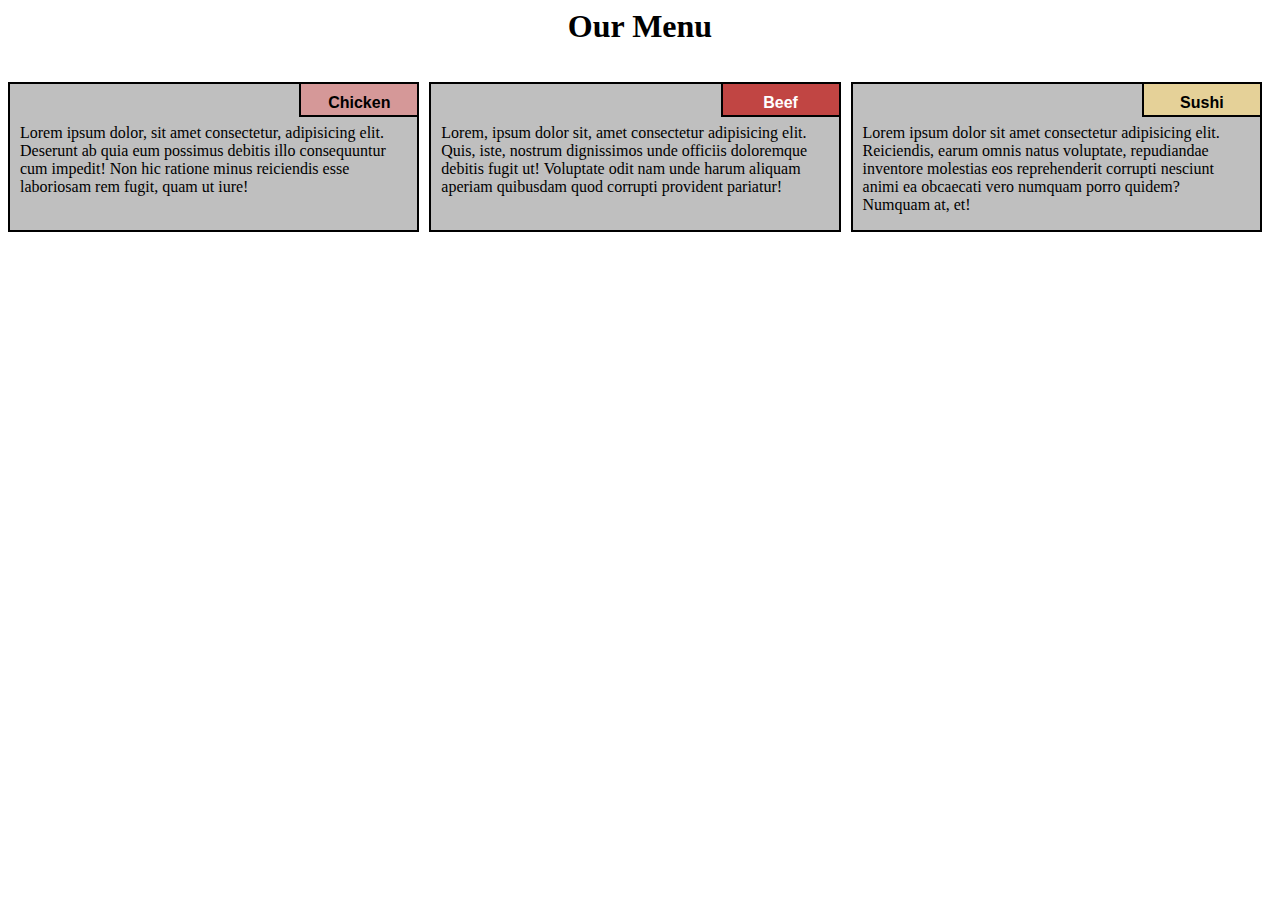
<file: week 2/index.html>
<html lang="en">
<head>
	<meta charset="UTF-8">
	<meta name="viewport" content="width=device-width, initial-scale=1.0">
	 <link rel="stylesheet" href="css/style.css">
	<title>Responsive Layout</title>



</head>
<body>
	<div class="row">
	<h1>Our Menu</h1>
  <div class="col-lg-4 col-md-6 col-sm-12" id="container">
    <p>Lorem ipsum dolor, sit amet consectetur, adipisicing elit. Deserunt ab quia eum possimus debitis illo consequuntur cum impedit! Non hic ratione minus reiciendis esse laboriosam rem fugit, quam ut iure!</p>
  	<p id="p1">Chicken</p>

  	</div>

  

  <div class="col-lg-4 col-md-6 col-sm-12" id="container"><p>Lorem, ipsum dolor sit, amet consectetur adipisicing elit. Quis, iste, nostrum dignissimos unde officiis doloremque debitis fugit ut! Voluptate odit nam unde harum aliquam aperiam quibusdam quod corrupti provident pariatur!</p>

  	<p id="p2">Beef</p>

  </div>

  <div class="col-lg-4 col-md-12 col-sm-12" id="container"><p>Lorem ipsum dolor sit amet consectetur adipisicing elit. Reiciendis, earum omnis natus voluptate, repudiandae inventore molestias eos reprehenderit corrupti nesciunt animi ea obcaecati vero numquam porro quidem? Numquam at, et!</p>

  	<p  id="p3">Sushi</p>

  </div>

	</div>	

</body>
</html>
</file>
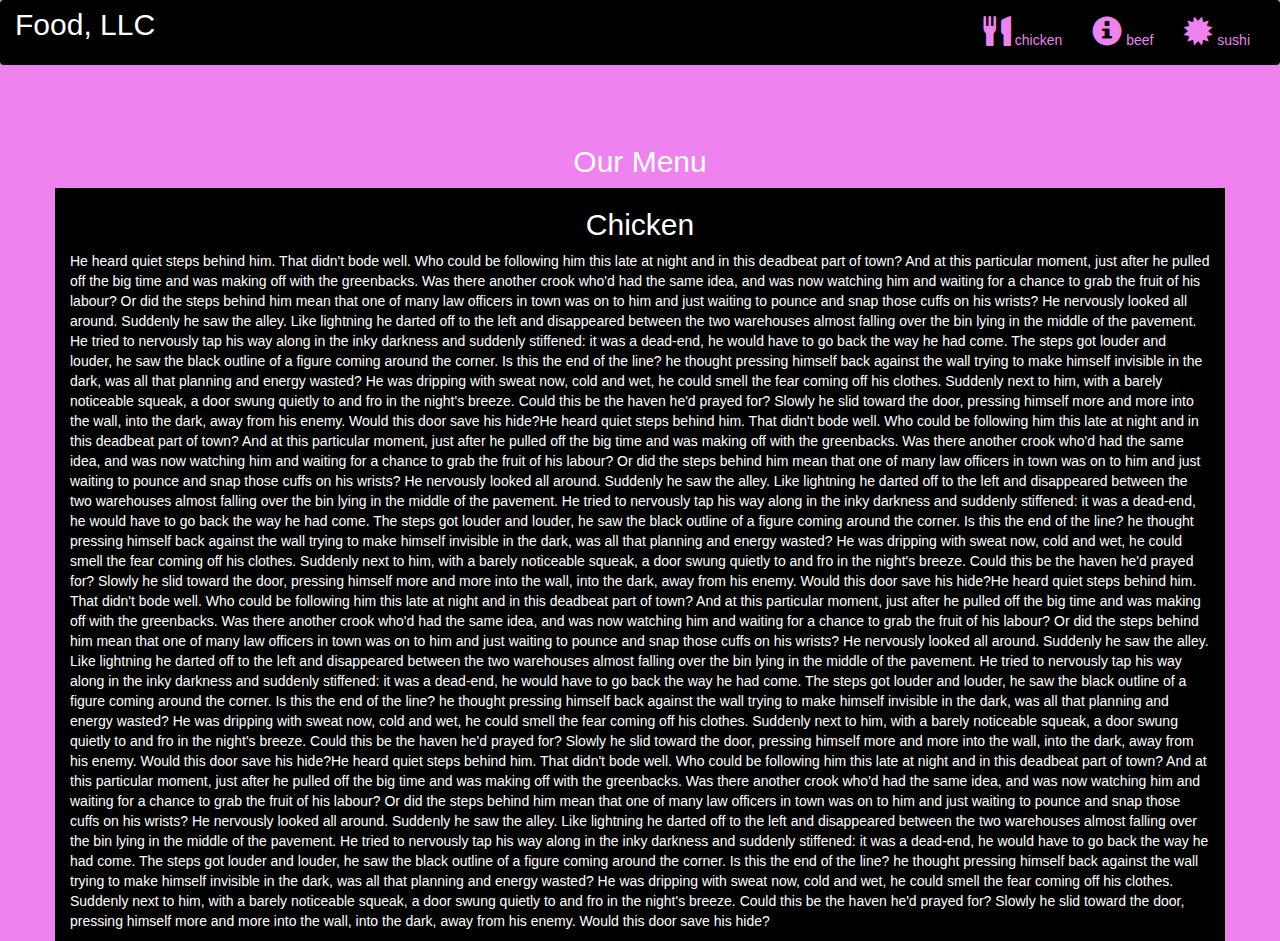
<file: week 3/index.html>
<!DOCTYPE html>
<html lang="en">
<head>
  <meta charset="utf-8">
  <meta name="viewport" content="width=device-width, initial-scale=1">
  <link rel="stylesheet" href="https://maxcdn.bootstrapcdn.com/bootstrap/3.4.1/css/bootstrap.min.css">
  <link rel="stylesheet" type="text/css" href="style.css">
  <script src="https://ajax.googleapis.com/ajax/libs/jquery/3.5.1/jquery.min.js"></script>
  <script src="https://maxcdn.bootstrapcdn.com/bootstrap/3.4.1/js/bootstrap.min.js"></script>
</head>
<body>

<nav class="navbar navbar-inverse">
  <div class="container-fluid">
    <div class="navbar-header">
      <button type="button" class="navbar-toggle" data-toggle="collapse" data-target="#myNavbar">
        <span class="icon-bar"></span>
        <span class="icon-bar"></span>
        <span class="icon-bar"></span>                        
      </button>
      <a class="navbar-brand" href="#" >Food, LLC</a>
    </div>
    <div class="collapse navbar-collapse" id="myNavbar">
    
      <ul class="nav navbar-nav navbar-right" >
        <li style>
        <a href="#" > 
        <span class="glyphicon glyphicon-cutlery"></span> chicken</a>
        </li>
        <li>
        <a href="#" >
        <span class="glyphicon glyphicon-info-sign"></span> beef</a>
        </li>
        <li>
        <a href="#">
        <span class="glyphicon glyphicon-certificate"></span> sushi</a>
        </li>
      </ul>
    </div>
  </div>
</nav>
<br>
<br>  
<h1><p class="text-center">Our Menu</p></h1>


<div id="main-content" class="container">
  <div id="home-tiles" class="row">
      <div class="col-md-12 col-sm-12 col-xs-12">
            
            <p id="chickstory">
          <h2>Chicken</h2>
              He heard quiet steps behind him. That didn't bode well. Who could be following him this late at night and in this deadbeat part of town? And at this particular moment, just after he pulled off the big time and was making off with the greenbacks. Was there another crook who'd had the same idea, and was now watching him and waiting for a chance to grab the fruit of his labour? Or did the steps behind him mean that one of many law officers in town was on to him and just waiting to pounce and snap those cuffs on his wrists? He nervously looked all around. Suddenly he saw the alley. Like lightning he darted off to the left and disappeared between the two warehouses almost falling over the bin lying in the middle of the pavement. He tried to nervously tap his way along in the inky darkness and suddenly stiffened: it was a dead-end, he would have to go back the way he had come. The steps got louder and louder, he saw the black outline of a figure coming around the corner. Is this the end of the line? he thought pressing himself back against the wall trying to make himself invisible in the dark, was all that planning and energy wasted? He was dripping with sweat now, cold and wet, he could smell the fear coming off his clothes. Suddenly next to him, with a barely noticeable squeak, a door swung quietly to and fro in the night's breeze. Could this be the haven he'd prayed for? Slowly he slid toward the door, pressing himself more and more into the wall, into the dark, away from his enemy. Would this door save his hide?He heard quiet steps behind him. That didn't bode well. Who could be following him this late at night and in this deadbeat part of town? And at this particular moment, just after he pulled off the big time and was making off with the greenbacks. Was there another crook who'd had the same idea, and was now watching him and waiting for a chance to grab the fruit of his labour? Or did the steps behind him mean that one of many law officers in town was on to him and just waiting to pounce and snap those cuffs on his wrists? He nervously looked all around. Suddenly he saw the alley. Like lightning he darted off to the left and disappeared between the two warehouses almost falling over the bin lying in the middle of the pavement. He tried to nervously tap his way along in the inky darkness and suddenly stiffened: it was a dead-end, he would have to go back the way he had come. The steps got louder and louder, he saw the black outline of a figure coming around the corner. Is this the end of the line? he thought pressing himself back against the wall trying to make himself invisible in the dark, was all that planning and energy wasted? He was dripping with sweat now, cold and wet, he could smell the fear coming off his clothes. Suddenly next to him, with a barely noticeable squeak, a door swung quietly to and fro in the night's breeze. Could this be the haven he'd prayed for? Slowly he slid toward the door, pressing himself more and more into the wall, into the dark, away from his enemy. Would this door save his hide?He heard quiet steps behind him. That didn't bode well. Who could be following him this late at night and in this deadbeat part of town? And at this particular moment, just after he pulled off the big time and was making off with the greenbacks. Was there another crook who'd had the same idea, and was now watching him and waiting for a chance to grab the fruit of his labour? Or did the steps behind him mean that one of many law officers in town was on to him and just waiting to pounce and snap those cuffs on his wrists? He nervously looked all around. Suddenly he saw the alley. Like lightning he darted off to the left and disappeared between the two warehouses almost falling over the bin lying in the middle of the pavement. He tried to nervously tap his way along in the inky darkness and suddenly stiffened: it was a dead-end, he would have to go back the way he had come. The steps got louder and louder, he saw the black outline of a figure coming around the corner. Is this the end of the line? he thought pressing himself back against the wall trying to make himself invisible in the dark, was all that planning and energy wasted? He was dripping with sweat now, cold and wet, he could smell the fear coming off his clothes. Suddenly next to him, with a barely noticeable squeak, a door swung quietly to and fro in the night's breeze. Could this be the haven he'd prayed for? Slowly he slid toward the door, pressing himself more and more into the wall, into the dark, away from his enemy. Would this door save his hide?He heard quiet steps behind him. That didn't bode well. Who could be following him this late at night and in this deadbeat part of town? And at this particular moment, just after he pulled off the big time and was making off with the greenbacks. Was there another crook who'd had the same idea, and was now watching him and waiting for a chance to grab the fruit of his labour? Or did the steps behind him mean that one of many law officers in town was on to him and just waiting to pounce and snap those cuffs on his wrists? He nervously looked all around. Suddenly he saw the alley. Like lightning he darted off to the left and disappeared between the two warehouses almost falling over the bin lying in the middle of the pavement. He tried to nervously tap his way along in the inky darkness and suddenly stiffened: it was a dead-end, he would have to go back the way he had come. The steps got louder and louder, he saw the black outline of a figure coming around the corner. Is this the end of the line? he thought pressing himself back against the wall trying to make himself invisible in the dark, was all that planning and energy wasted? He was dripping with sweat now, cold and wet, he could smell the fear coming off his clothes. Suddenly next to him, with a barely noticeable squeak, a door swung quietly to and fro in the night's breeze. Could this be the haven he'd prayed for? Slowly he slid toward the door, pressing himself more and more into the wall, into the dark, away from his enemy. Would this door save his hide?
            </p>
      </div>
    </div>
</div>

</body>
</html>
</file>
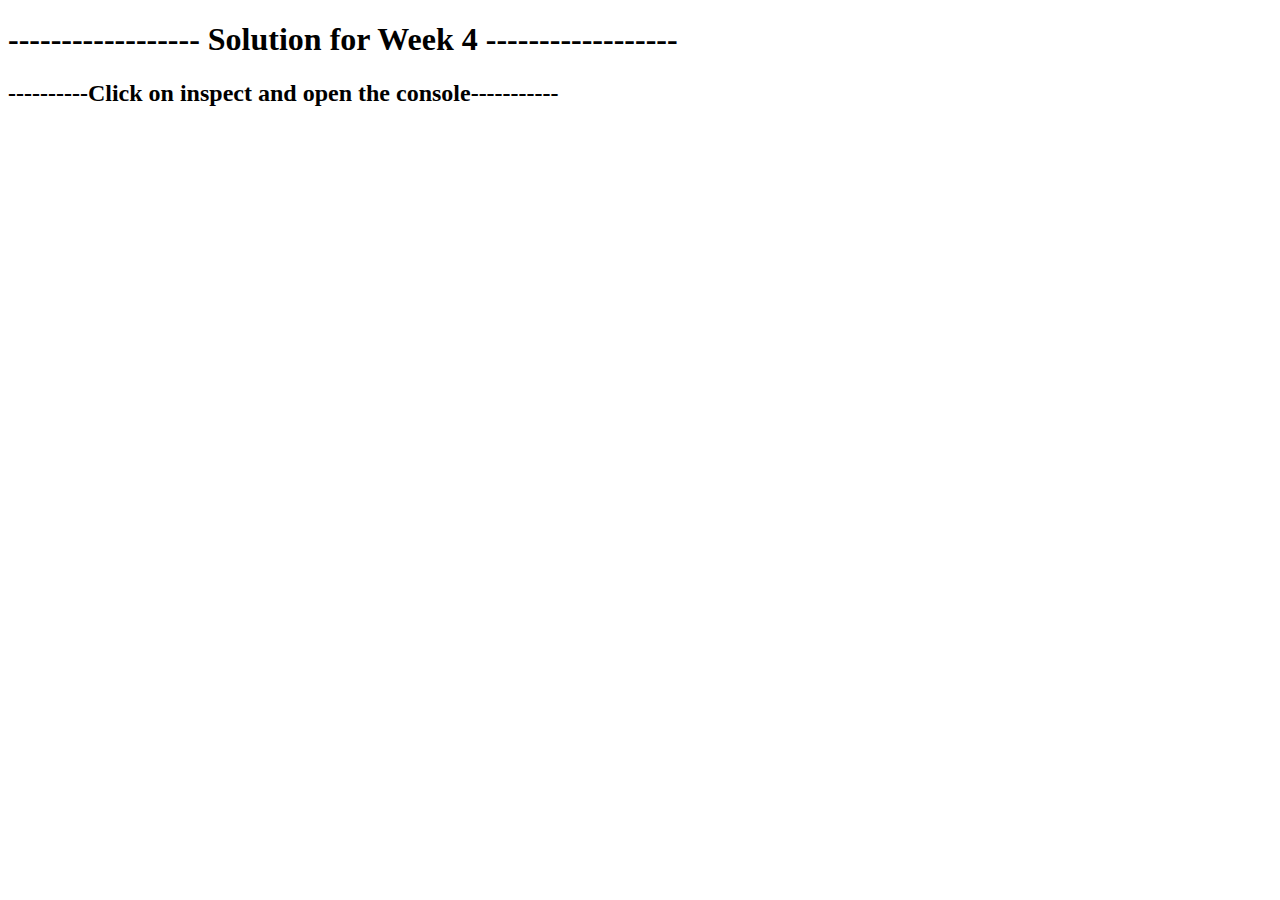
<file: week 4/index.html>
<!DOCTYPE html>
<html>
<head>
	<title></title>
</head>
<body>
	<h1>------------------ Solution for Week 4 ------------------</h1>
  <h2>----------Click on inspect and open the console-----------</h2>
	<script src="script.js" ="text/javascript">
	
		</script>

</body>
</html>
</file>
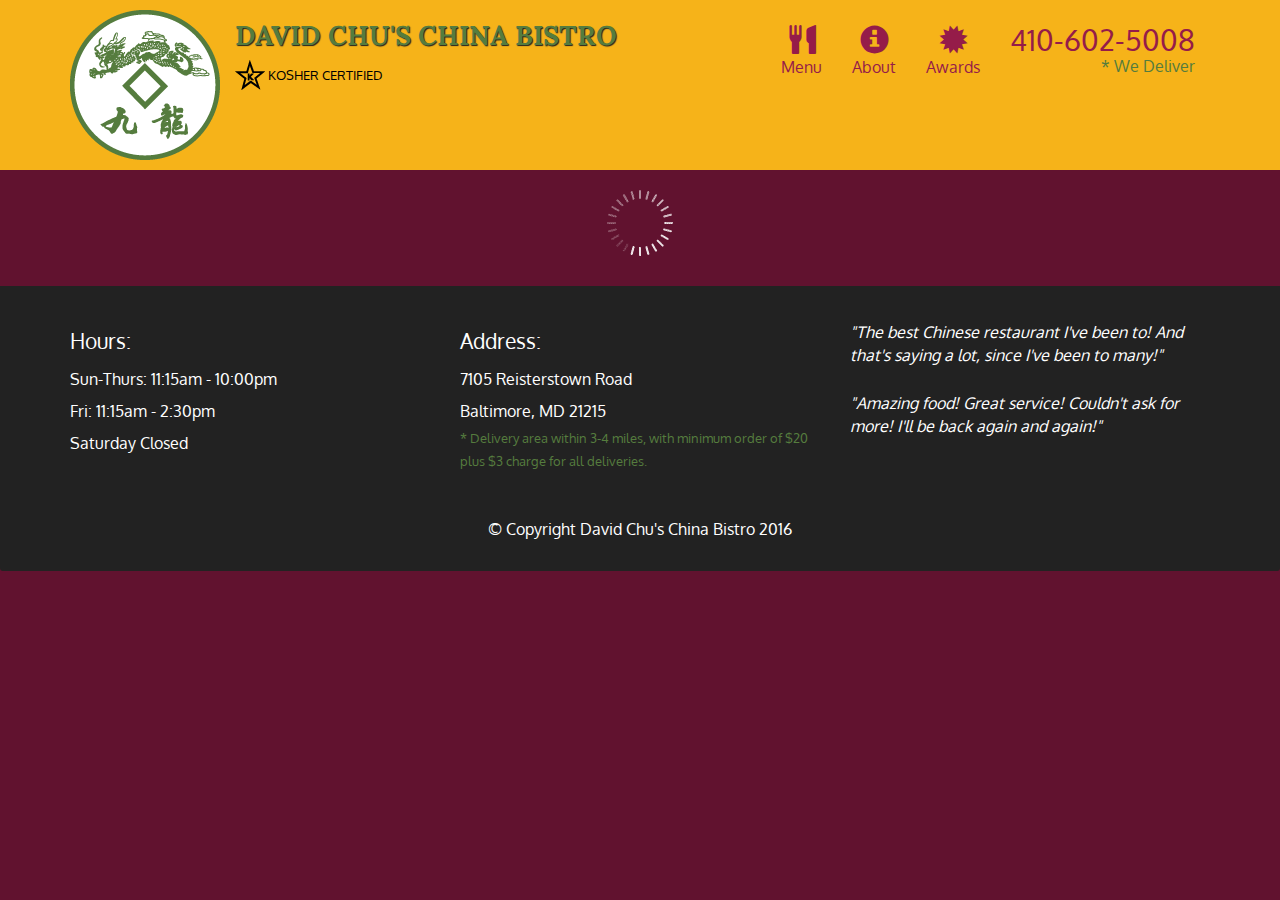
<file: week 5/index.html>
<!doctype html>
<html lang="en">
  <head>
    <meta charset="utf-8">
    <meta http-equiv="X-UA-Compatible" content="IE=edge">
    <meta name="viewport" content="width=device-width, initial-scale=1">
    <title>David Chu's China Bistro</title>
    <link rel="stylesheet" href="css/bootstrap.min.css">
    <link rel="stylesheet" href="css/styles.css">
    <link href='https://fonts.googleapis.com/css?family=Oxygen:400,300,700' rel='stylesheet' type='text/css'>
    <link href='https://fonts.googleapis.com/css?family=Lora' rel='stylesheet' type='text/css'>
  </head>
<body>
  <header>
    <nav id="header-nav" class="navbar navbar-default">
      <div class="container">
        <div class="navbar-header">
          <a href="index.html" class="pull-left visible-md visible-lg">
            <div id="logo-img" alt="Logo image"></div>
          </a>

          <div class="navbar-brand">
            <a href="index.html"><h1>David Chu's China Bistro</h1></a>
            <p>
              <img src="images/star-k-logo.png" alt="Kosher certification">
              <span>Kosher Certified</span>
            </p>
          </div>

          <button id="navbarToggle" type="button" class="navbar-toggle collapsed" data-toggle="collapse" data-target="#collapsable-nav" aria-expanded="false">
            <span class="sr-only">Toggle navigation</span>
            <span class="icon-bar"></span>
            <span class="icon-bar"></span>
            <span class="icon-bar"></span>
          </button>
        </div>
        
        <div id="collapsable-nav" class="collapse navbar-collapse">
           <ul id="nav-list" class="nav navbar-nav navbar-right">
            <li id="navHomeButton" class="visible-xs active">
              <a href="index.html">
                <span class="glyphicon glyphicon-home"></span> Home</a>
            </li>
            <li id="navMenuButton">
              <a href="#" onclick="$dc.loadMenuCategories();">
                <span class="glyphicon glyphicon-cutlery"></span><br class="hidden-xs"> Menu</a>
            </li>
            <li>
              <a href="#">
                <span class="glyphicon glyphicon-info-sign"></span><br class="hidden-xs"> About</a>
            </li>
            <li>
              <a href="#">
                <span class="glyphicon glyphicon-certificate"></span><br class="hidden-xs"> Awards</a>
            </li>
            <li id="phone" class="hidden-xs">
              <a href="tel:410-602-5008">
                <span>410-602-5008</span></a><div>* We Deliver</div>
            </li>
          </ul><!-- #nav-list -->
        </div><!-- .collapse .navbar-collapse -->
      </div><!-- .container -->
    </nav><!-- #header-nav -->
  </header>

  <div id="call-btn" class="visible-xs">
    <a class="btn" href="tel:410-602-5008">
    <span class="glyphicon glyphicon-earphone"></span>
    410-602-5008
    </a>
  </div>
  <div id="xs-deliver" class="text-center visible-xs">* We Deliver</div>

  <div id="main-content" class="container"></div>

  <footer class="panel-footer">
    <div class="container">
      <div class="row">
        <section id="hours" class="col-sm-4">
          <span>Hours:</span><br>
          Sun-Thurs: 11:15am - 10:00pm<br>
          Fri: 11:15am - 2:30pm<br>
          Saturday Closed
          <hr class="visible-xs">
        </section>
        <section id="address" class="col-sm-4">
          <span>Address:</span><br>
          7105 Reisterstown Road<br>
          Baltimore, MD 21215
          <p>* Delivery area within 3-4 miles, with minimum order of $20 plus $3 charge for all deliveries.</p>
          <hr class="visible-xs">
        </section>
        <section id="testimonials" class="col-sm-4">
          <p>"The best Chinese restaurant I've been to! And that's saying a lot, since I've been to many!"</p>
          <p>"Amazing food! Great service! Couldn't ask for more! I'll be back again and again!"</p>
        </section>
      </div>
      <div class="text-center">&copy; Copyright David Chu's China Bistro 2016</div>
    </div>
  </footer>

  <!-- jQuery (Bootstrap JS plugins depend on it) -->
  <script src="js/jquery-2.1.4.min.js"></script>
  <script src="js/bootstrap.min.js"></script>
  <script src="js/ajax-utils.js"></script>
  <script src="js/script.js"></script>
</body>
</html>
</file>
<file: week 2/css/style.css>
*{
  box-sizing: border-box;
}

h1{
  text-align: center;
}

p {
  background-color: #bfbfbf;
  border: 2px solid black;
  height: 150px;
  margin-right: 10px;
  padding: 40px 10px 5px 10px;
  overflow: hidden;
}


#container {
  position: relative;
  
}

#p1 {
  background-color: #D59898;
  position: absolute;
  top: 0;
  right: 0;
  font-weight: bold;
  height: 35px;
  width: 120px;
  padding: 10px;
  text-align: center;
  font-family: Arial, Helvetica, sans-serif;

}
#p2 {
  background-color:#C14543 ;
  color: white;
  position: absolute;
  top: 0;
  right: 0;
  font-weight: bold;
  height: 35px;
  width: 120px;
  padding: 10px;
  text-align: center;
  font-family: Arial, Helvetica, sans-serif;

}
#p3 {
 background-color: #E5D198;
  position: absolute;
  top: 0;
  right: 0;
  font-weight: bold;
  height: 35px;
  width: 120px;
  padding: 10px;
  text-align: center;
  font-family: Arial, Helvetica, sans-serif;

}


.row {
  width: 100%;

}


/********** Large devices only **********/
@media (min-width: 992px) {
  .col-lg-1, .col-lg-2, .col-lg-3, .col-lg-4, .col-lg-5, .col-lg-6, .col-lg-7, .col-lg-8, .col-lg-9, .col-lg-10, .col-lg-11, .col-lg-12 {
    float: left;
  }
  .col-lg-1 {
    width: 8.33%;
  }
  .col-lg-2 {
    width: 16.66%;
  }
  .col-lg-3 {
    width: 25%;
  }
  .col-lg-4 {
    width: 33.33%;
  
  }
  .col-lg-5 {
    width: 41.66%;
  }
  .col-lg-6 {
    width: 50%;
  }
  .col-lg-7 {
    width: 58.33%;
  }
  .col-lg-8 {
    width: 66.66%;
  }
  .col-lg-9 {
    width: 74.99%;
  }
  .col-lg-10 {
    width: 83.33%;
  }
  .col-lg-11 {
    width: 91.66%;
  }
  .col-lg-12 {
    width: 100%;
  }

  
}

/********** Medium devices only **********/
@media (min-width: 768px) and (max-width: 991px) {
  .col-md-1, .col-md-2, .col-md-3, .col-md-4, .col-md-5, .col-md-6, .col-md-7, .col-md-8, .col-md-9, .col-md-10, .col-md-11, .col-md-12 {
    float: left;
   
  }
  .col-md-1 {
    width: 8.33%;
  }
  .col-md-2 {
    width: 16.66%;
  }
  .col-md-3 {
    width: 25%;
  }
  .col-md-4 {
    width: 33.33%;
  }
  .col-md-5 {
    width: 41.66%;
  }
  .col-md-6 {
    width: 50%;
  }
  .col-md-7 {
    width: 58.33%;
  }
  .col-md-8 {
    width: 66.66%;
  }
  .col-md-9 {
    width: 74.99%;
  }
  .col-md-10 {
    width: 83.33%;
  }
  .col-md-11 {
    width: 91.66%;
  }
  .col-md-12 {
    width: 100%;
  }
}

/********** Mobile only **********/
@media (max-width: 767px) {
  .col-sm-1, .col-sm-2, .col-sm-3, .col-sm-4, .col-sm-5, .col-sm-6, .col-sm-7, .col-sm-8, .col-sm-9, .col-sm-10, .col-sm-11, .col-sm-12 {
    float: left;
  }
  .col-sm-1 {
    width: 8.33%;
  }
  .col-sm-2 {
    width: 16.66%;
  }
  .col-sm-3 {
    width: 25%;
  }
  .col-sm-4 {
    width: 33.33%;
  
  }
  .col-sm-5 {
    width: 41.66%;
  }
  .col-sm-6 {
    width: 50%;
  }
  .col-sm-7 {
    width: 58.33%;
  }
  .col-sm-8 {
    width: 66.66%;
  }
  .col-sm-9 {
    width: 74.99%;
  }
  .col-sm-10 {
    width: 83.33%;
  }
  .col-sm-11 {
    width: 91.66%;
  }
  .col-sm-12 {
    width: 100%;
  }

  
}
</file>
<file: week 3/style.css>
*{
	margin: 0;
	padding: 0;
	
}
.navbar{

border: none;
background-color: black;
color: vioelt;
}
body{
	background-color: violet;
	color: white;
}
.glyphicon{
	font-size: 30px;
	color:violet; 
}

.center{
	width: 90%;
	background-color: black;

}
.container
{
	background-color: black;
}
.text-center{
	font-size: 30px;
}

h2{
	text-align: center;
}
#myNavbar ul li a {
	color: violet;
}
.navbar-brand{
font-size: 30px;	
}
</file>
<file: week 5/css/styles.css>
body {
  font-size: 16px;
  color: #fff;
  background-color: #61122f;
  font-family: 'Oxygen', sans-serif;
}

/** HEADER **/
#header-nav {
  background-color: #f6b319;
  border-radius: 0;
  border: 0;
}

#logo-img {
  background: url('../images/restaurant-logo_large.png') no-repeat;
  width: 150px;
  height: 150px;
  margin: 10px 15px 10px 0;
}

.navbar-brand {
  padding-top: 25px;
}
.navbar-brand h1 { /* Restaurant name */
  font-family: 'Lora', serif;
  color: #557c3e;
  font-size: 1.5em;
  text-transform: uppercase;
  font-weight: bold;
  text-shadow: 1px 1px 1px #222;
  margin-top: 0;
  margin-bottom: 0;
  line-height: .75;
}
.navbar-brand a:hover, .navbar-brand a:focus {
  text-decoration: none;
}
.navbar-brand p { /* Kosher cert */
  color: #000;
  text-transform: uppercase;
  font-size: .7em;
  margin-top: 15px;
}
.navbar-brand p span { /* Star-K */
  vertical-align: middle;
}

#nav-list {
  margin-top: 10px;
}
#nav-list a {
  color: #951C49;
  text-align: center;
}
#nav-list a:hover {
  background: #E7E7E7;
}
#nav-list a span {
  font-size: 1.8em;
}

#phone {
  margin-top: 5px;
}
#phone a { /* Phone number */
  text-align: right;
  padding-bottom: 0;
}
#phone div { /* We Deliver */
  color: #557c3e;
  text-align: right;
  padding-right: 15px;
}

.navbar-header button.navbar-toggle, .navbar-header .icon-bar {
  border: 1px solid #61122f;
}
.navbar-header button.navbar-toggle {
  clear: both;
  margin-top: -30px;
}
/* END HEADER */

/* FOOTER */
.panel-footer {
  margin-top: 30px;
  padding-top: 35px;
  padding-bottom: 30px;
  background-color: #222;
  border-top: 0;
}
.panel-footer div.row {
  margin-bottom: 35px;
}
#hours, #address {
  line-height: 2;
}
#hours > span, #address > span {
  font-size: 1.3em;
}
#address p {
  color: #557c3e;
  font-size: .8em;
  line-height: 1.8;
}
#testimonials {
  font-style: italic;
}
#testimonials p:nth-child(2) {
  margin-top: 25px;
}
/* END FOOTER */



/* HOME PAGE */
.container .jumbotron {
  box-shadow: 0 0 50px #3F0C1F;
  border: 2px solid #3F0C1F;
}

#menu-tile, #specials-tile, #map-tile {
  height: 250px;
  width: 100%;
  margin-bottom: 15px;
  position: relative;
  border: 2px solid #3F0C1F;
  overflow: hidden;
}
#menu-tile:hover, #specials-tile:hover, #map-tile:hover {
  box-shadow: 0 1px 5px 1px #cccccc;
}
#menu-tile {
  background: url('../images/menu-tile.jpg') no-repeat;
  background-position: center;
}
#specials-tile {
  background: url('../images/specials-tile.jpg') no-repeat;
  background-position: center;
}
#menu-tile span, #specials-tile span, #map-tile span {
  position: absolute;
  bottom: 0;
  right: 0;
  width: 100%;
  text-align: center;
  font-size: 1.6em;
  text-transform: uppercase;
  background-color: #000;
  color: #fff;
  opacity: .8;
}
/* END HOME PAGE */

/* MENU CATEGORIES PAGE */
.category-tile { 
  position: relative;
  border: 2px solid #3F0C1F;
  overflow: hidden;
  width: 200px;
  height: 200px;
  margin: 0 auto 15px;
}
.category-tile span {
  position: absolute;
  bottom: 0;
  right: 0;
  width: 100%;
  text-align: center;
  font-size: 1.2em;
  text-transform: uppercase;
  background-color: #000;
  color: #fff;
  opacity: .8;
}
.category-tile:hover {
  box-shadow: 0 1px 5px 1px #cccccc;
}

#menu-categories-title + div {
  margin-bottom: 50px;
}
/* END MENU CATEGORIES PAGE */

/* SINGLE CATEGORY PAGE */
.menu-item-tile {
  margin-bottom: 25px;
}
.menu-item-tile hr {
  width: 80%;
}
.menu-item-tile .menu-item-price {
  font-size: 1.1em;
  text-align: right;
  margin-top: -15px;
  margin-right: -15px;
}
.menu-item-tile .menu-item-price span {
  font-size: .6em;
}
.menu-item-photo {
  position: relative;
  border: 2px solid #3F0C1F; 
  overflow: hidden;
  padding: 0;
  margin-right: -15px;
  margin-left: auto;
  margin-bottom: 20px;
  max-width: 250px;
}
.menu-item-photo div {
  position: absolute;
  bottom: 0;
  right: 0;
  width: 80px;
  background-color: #557c3e;
  text-align: center;
}
.menu-item-description {
  padding-right: 30px;
}
h3.menu-item-title {
  margin: 0 0 10px;
}
.menu-item-details {
  font-size: .9em;
  font-style: italic;
}
/* END SINGLE CATEGORY PAGE */


/********** Large devices only **********/
@media (min-width: 1200px) {
  .container .jumbotron {
    background: url('../images/jumbotron_1200.jpg') no-repeat;
    height: 675px;
  }
}

/********** Medium devices only **********/
@media (min-width: 992px) and (max-width: 1199px) {
  /* Header */
  #logo-img {
    background: url('../images/restaurant-logo_medium.png') no-repeat;
    width: 100px;
    height: 100px;
    margin: 5px 5px 5px 0;
  }
  /* End Header */

  /* Home Page */
  .container .jumbotron {
    background: url('../images/jumbotron_992.jpg') no-repeat;
    height: 558px;
  }
  /* End Home Page */
}

/********** Small devices only **********/
@media (min-width: 768px) and (max-width: 991px) {
  /* Home Page */
  .container .jumbotron {
    background: url('../images/jumbotron_768.jpg') no-repeat;
    height: 432px;
  }
  /* End Home Page */
}

/********** Extra small devices only **********/
@media (max-width: 767px) {
  /* Header */
  .navbar-brand {
    padding-top: 10px;
    height: 80px;
  }
  .navbar-brand h1 { /* Restaurant name */
    padding-top: 10px;
    font-size: 5vw; /* 1vw = 1% of viewport width */
  }
  .navbar-brand p { /* Kosher cert */
    font-size: .6em;
    margin-top: 12px;
  }
  .navbar-brand p img { /* Star-K */
    height: 20px;
  }

  #collapsable-nav a { /* Collapsed nav menu text */
    font-size: 1.2em;
  }
  #collapsable-nav a span { /* Collapsed nav menu glyph */
    font-size: 1em;
    margin-right: 5px;
  }

  #call-btn > a {
    font-size: 1.5em;
    display: block;
    margin: 0 20px;
    padding: 10px;
    border: 2px solid #fff;
    background-color: #f6b319;
    color: #951c49;
  }
  #xs-deliver {
    margin-top: 5px;
    font-size: .7em;
    letter-spacing: .1em;
    text-transform: uppercase;
  }
  /* End Header */

  /* Footer */
  .panel-footer section {
    margin-bottom: 30px;
    text-align: center;
  }
  .panel-footer section:nth-child(3) {
    margin-bottom: 0; /* margin already exists on the whole row */
  }
  .panel-footer section hr {
    width: 50%;
  }
  /* End Footer */

  /* Home Page */
  .container .jumbotron {
    margin-top: 30px;
    padding: 0;
  }
  #menu-tile, #specials-tile {
    width: 360px;
    margin: 0 auto 15px;
  }

  .menu-item-photo {
    margin-right: auto;
  }
  .menu-item-tile .menu-item-price {
    text-align: center;
  }
  .menu-item-description {
    text-align: center;;
  }
}


/********** Super extra small devices Only :-) (e.g., iPhone 4) **********/
@media (max-width: 479px) {
  /* Header */
  .navbar-brand h1 { /* Restaurant name */
    padding-top: 5px;
    font-size: 6vw;
  }
  /* End Header */
  
  /* Home page */
  #menu-tile, #specials-tile {
    width: 280px;
    margin: 0 auto 15px;
  }

  .col-xxs-12 {
    position: relative;
    min-height: 1px;
    padding-right: 15px;
    padding-left: 15px;
    float: left;
    width: 100%;
  }
}
</file>
